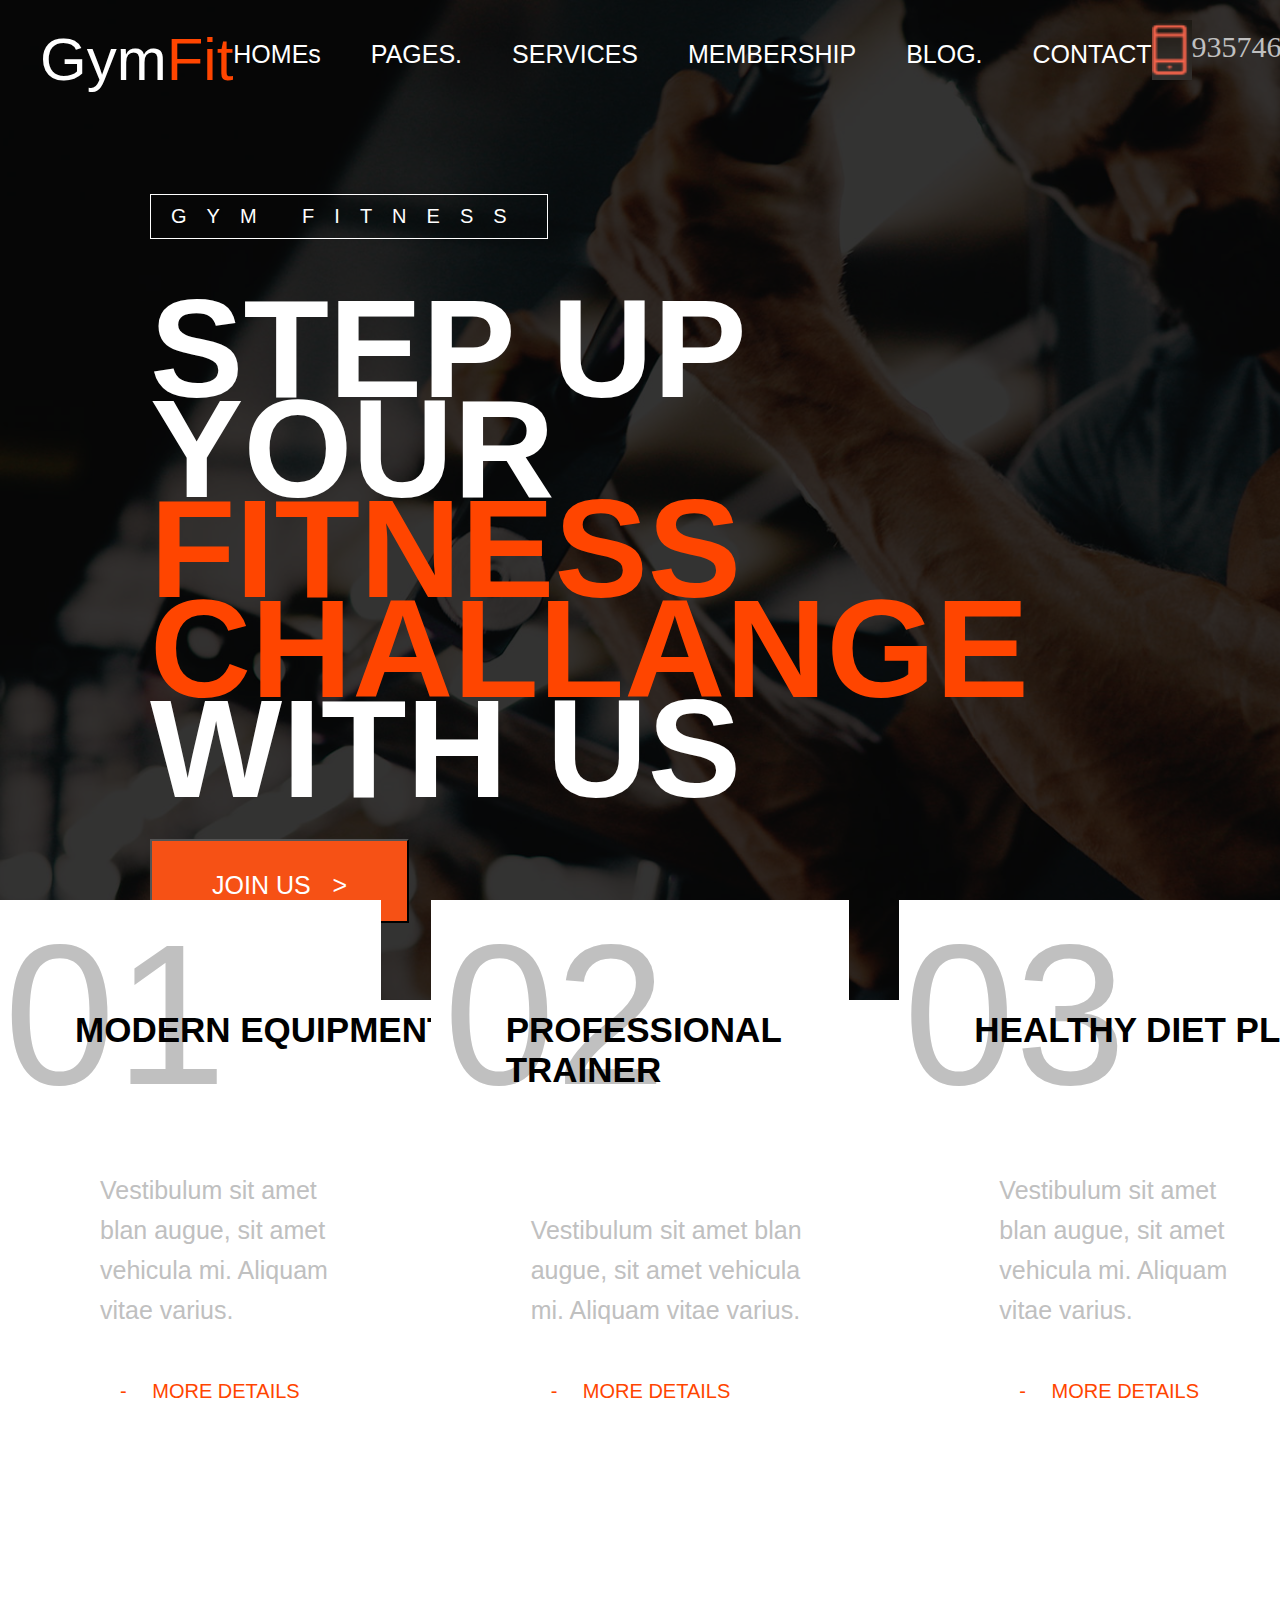
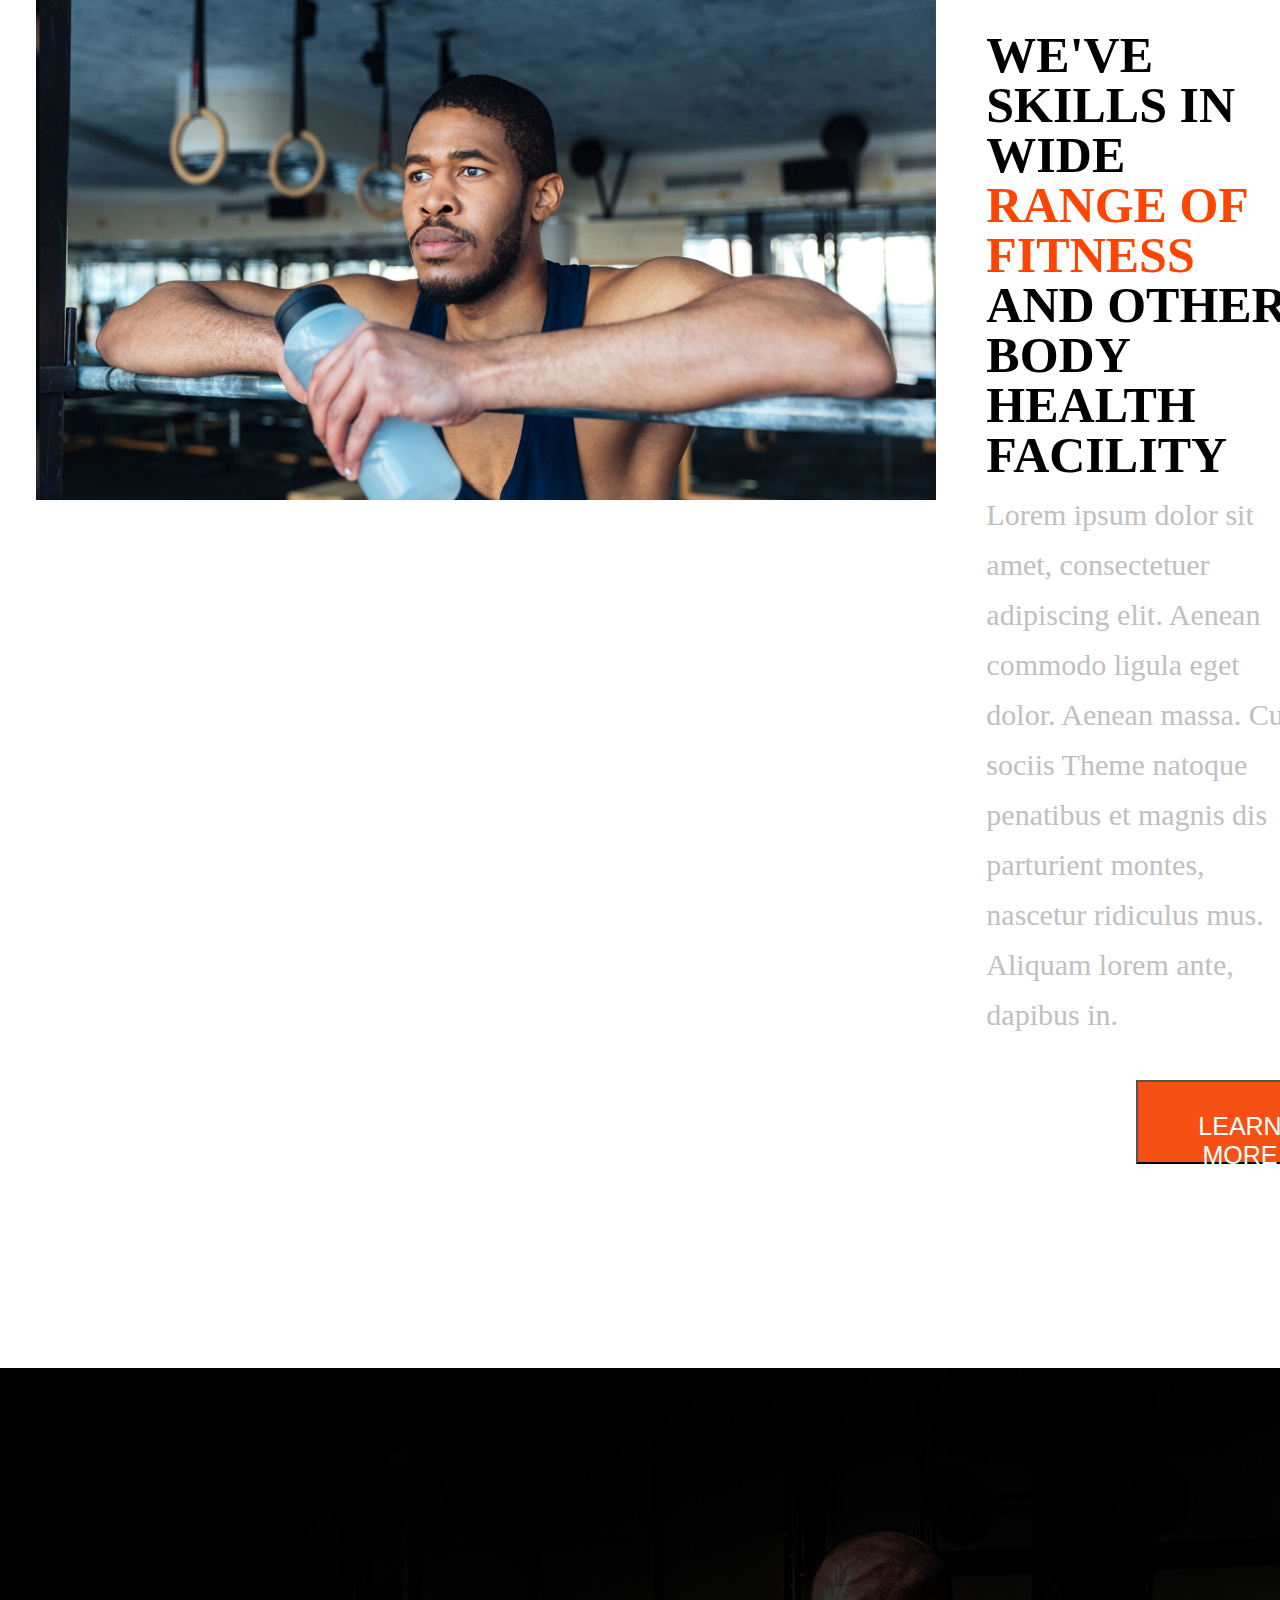
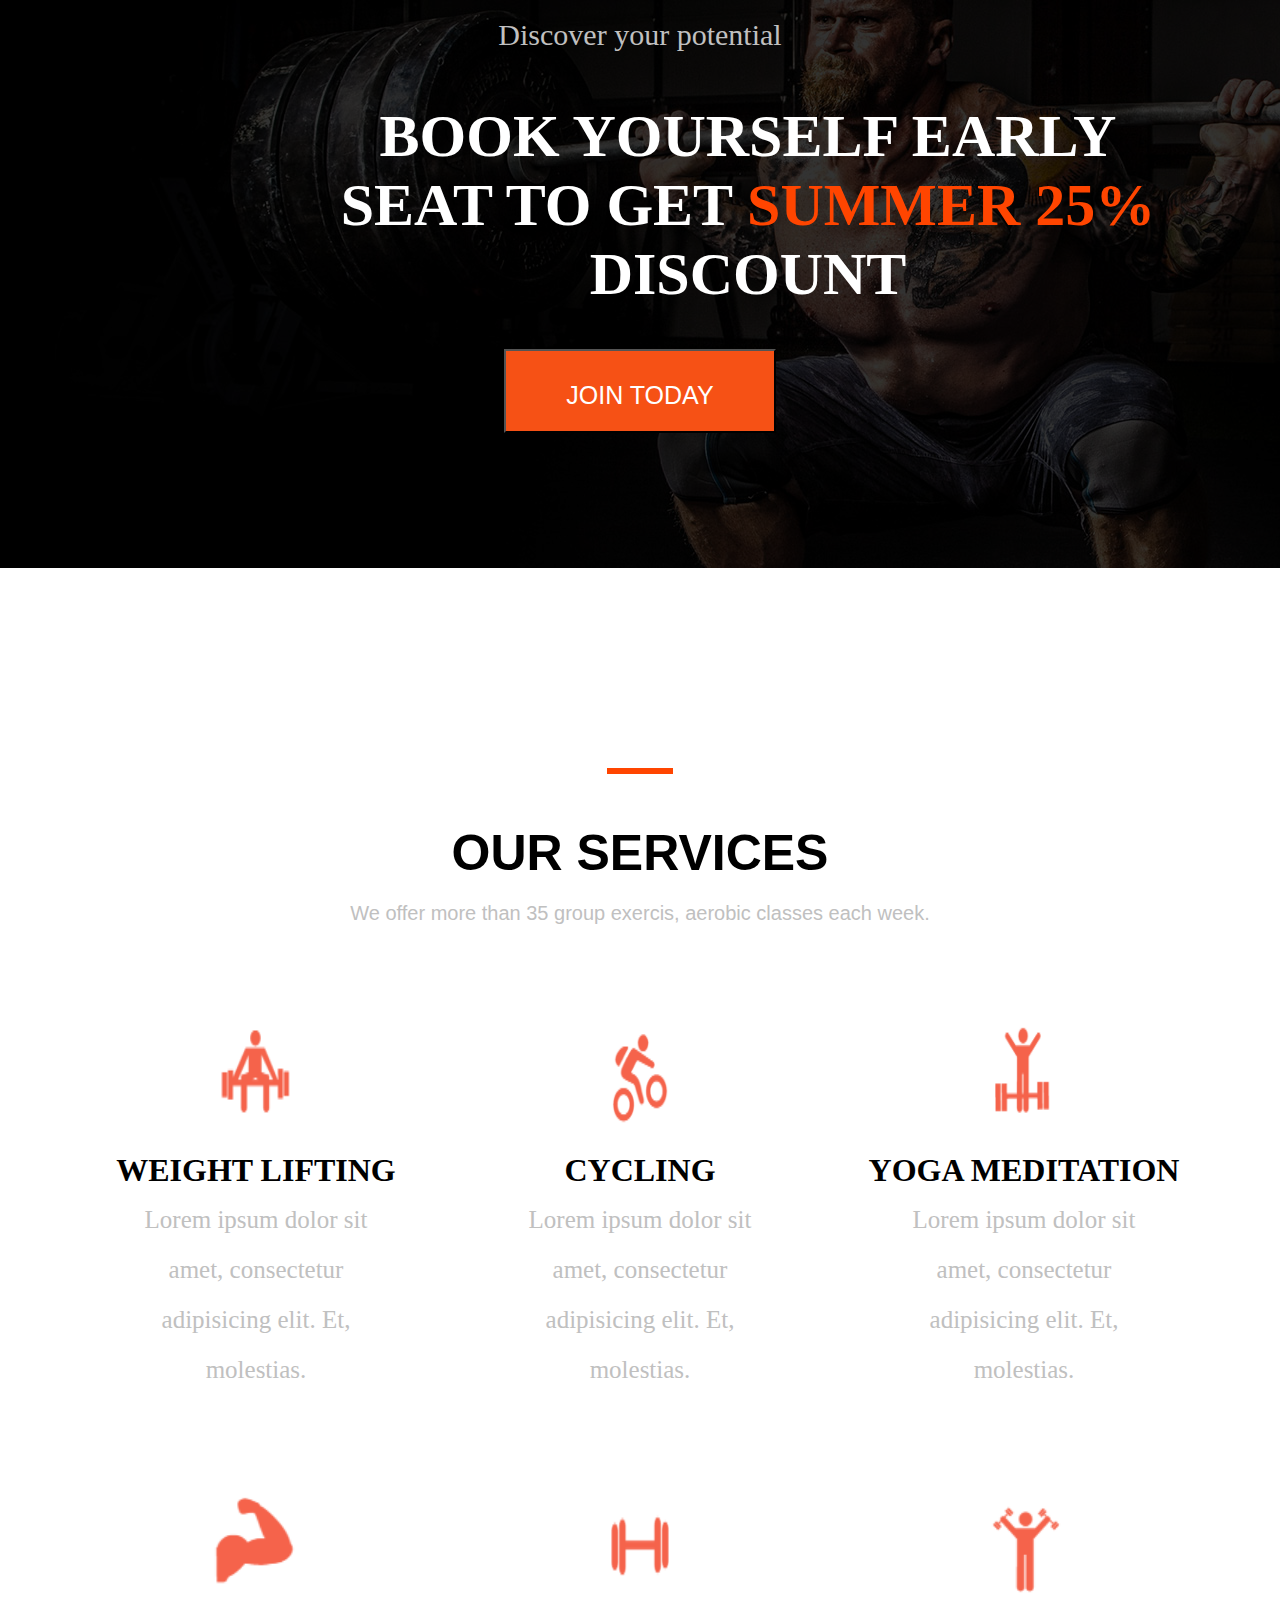
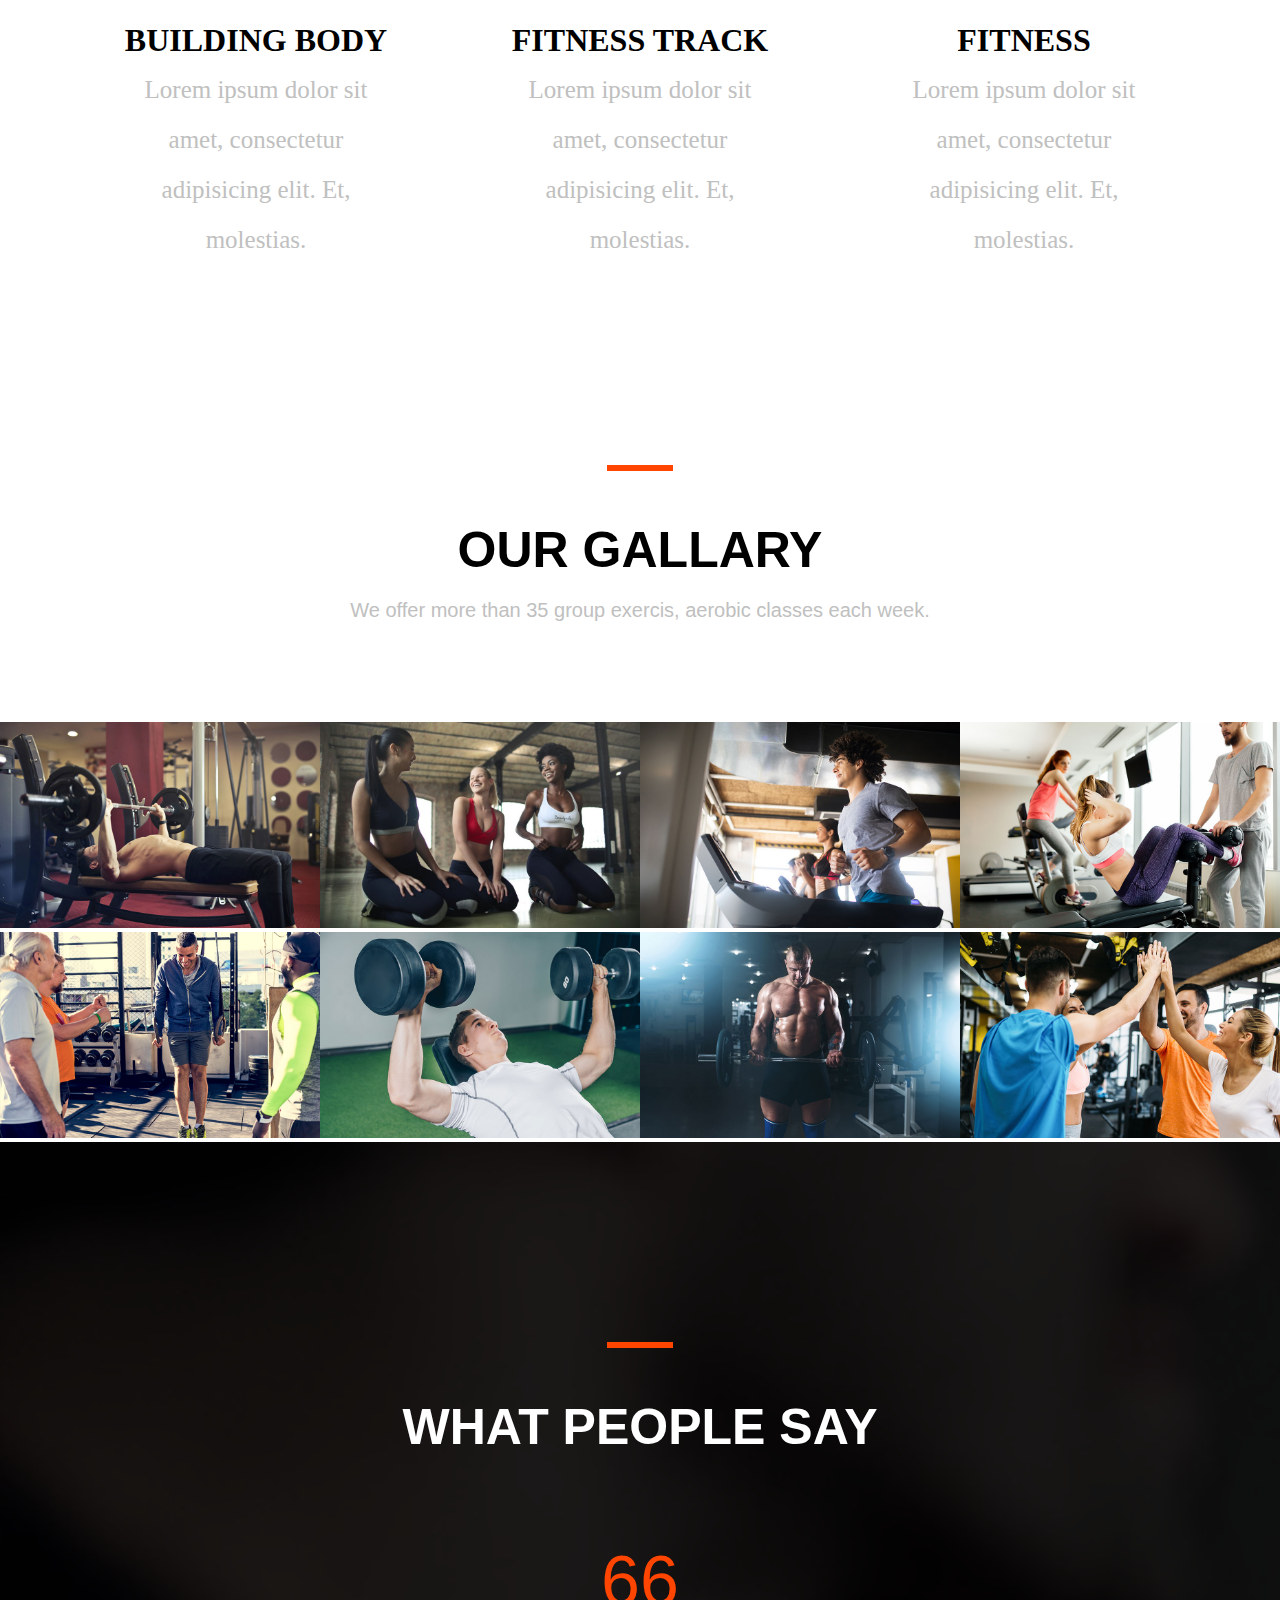
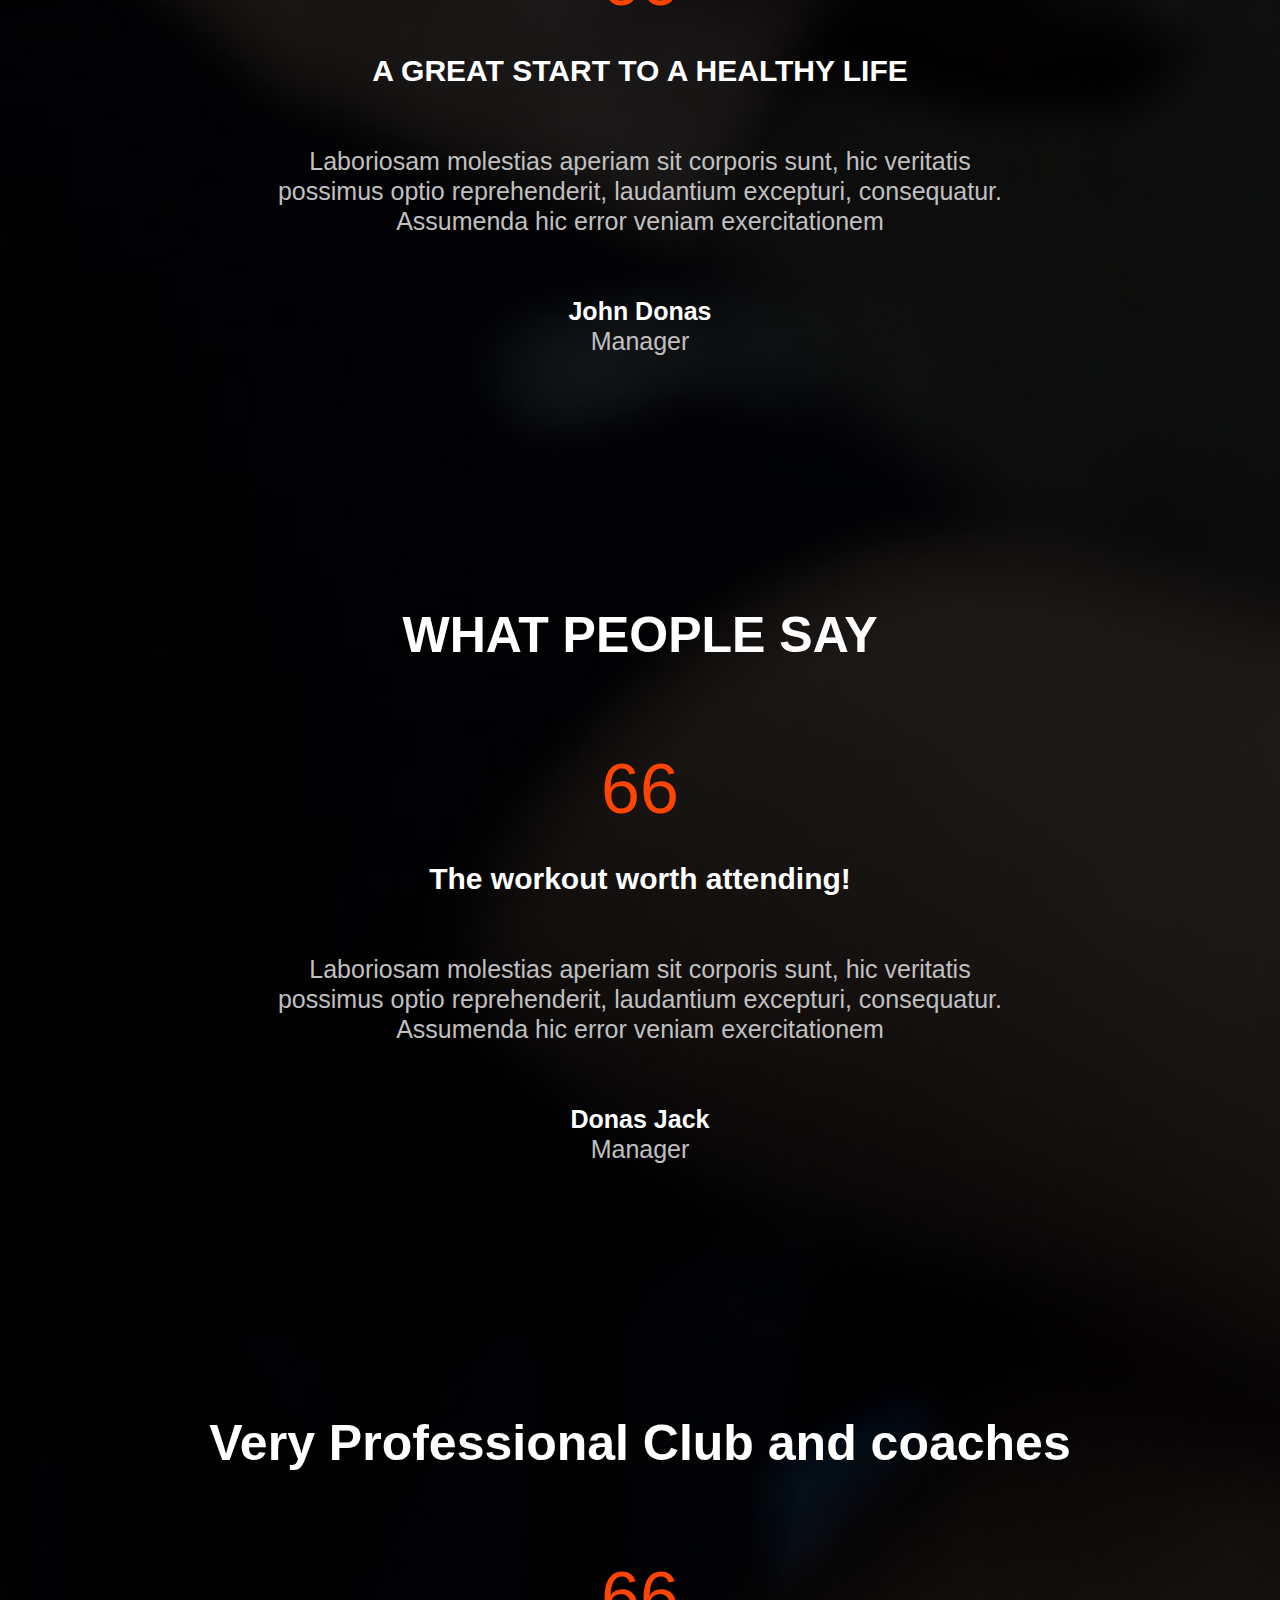
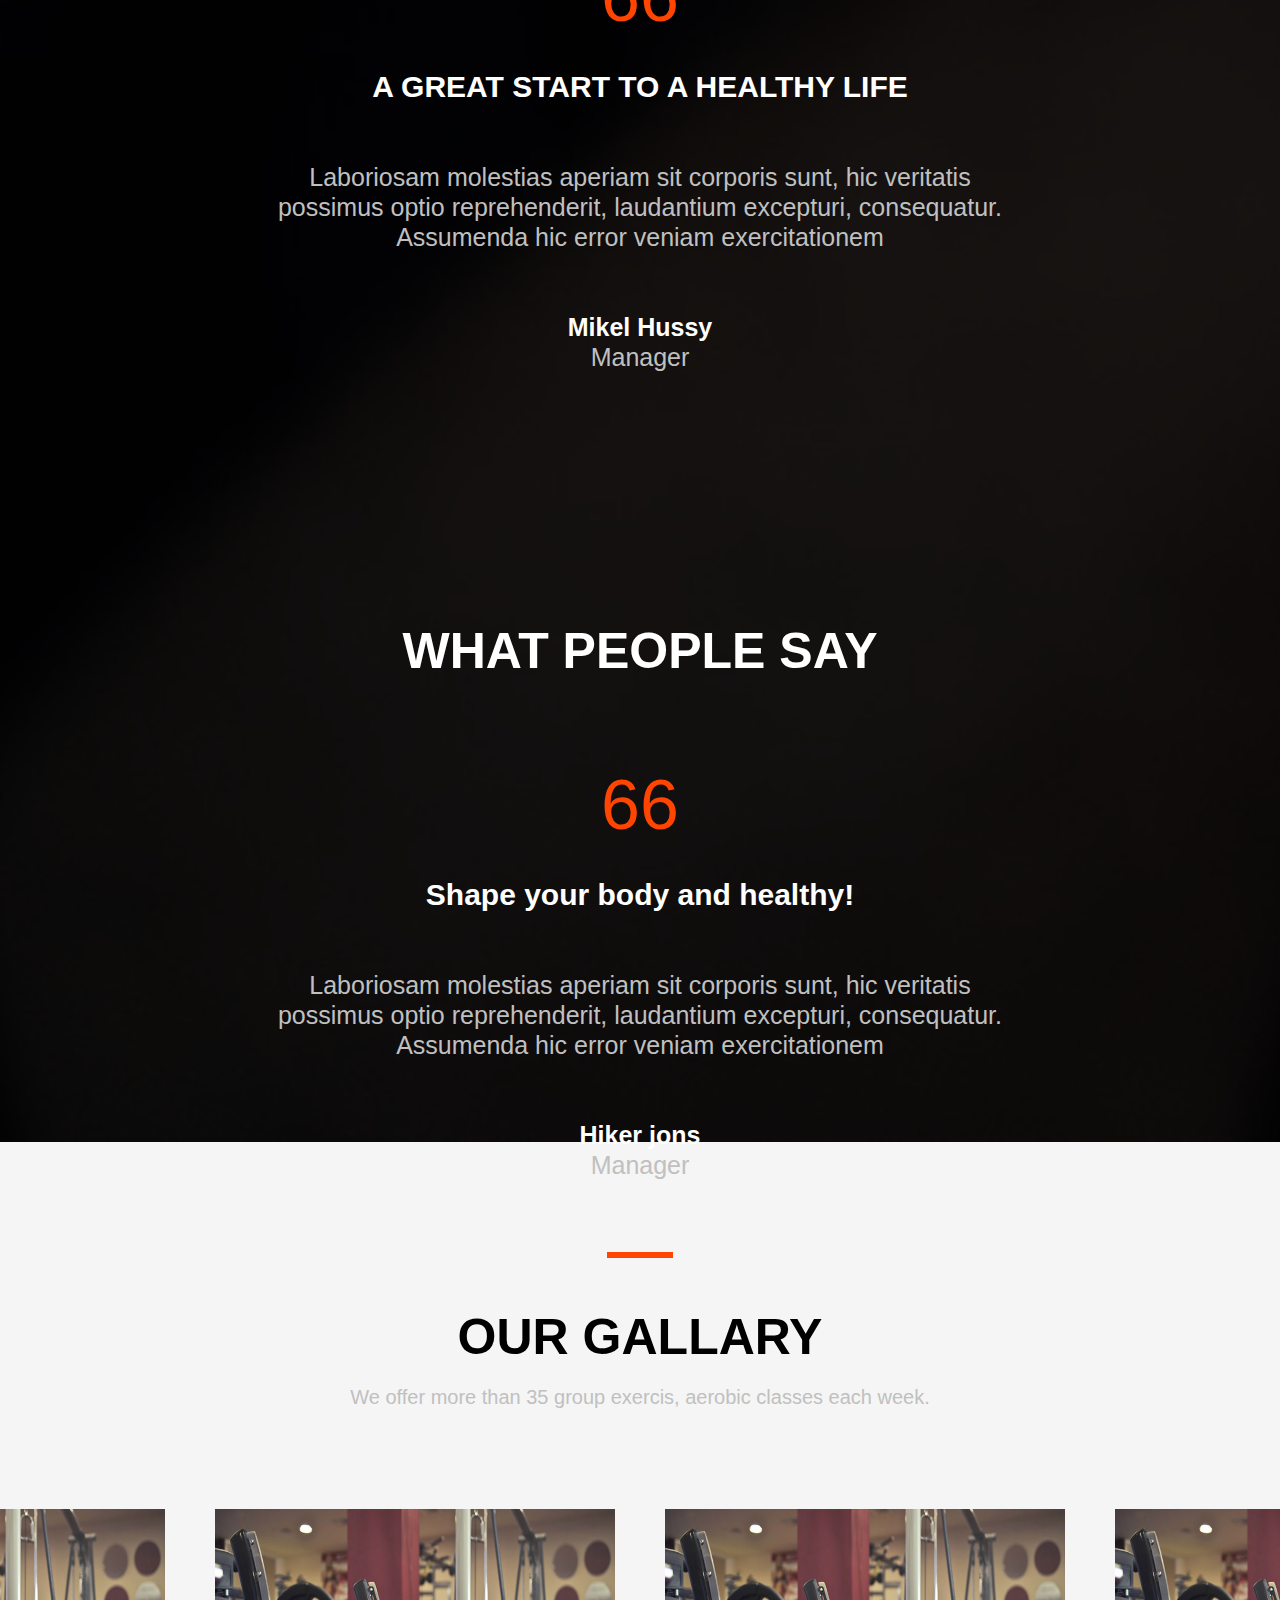
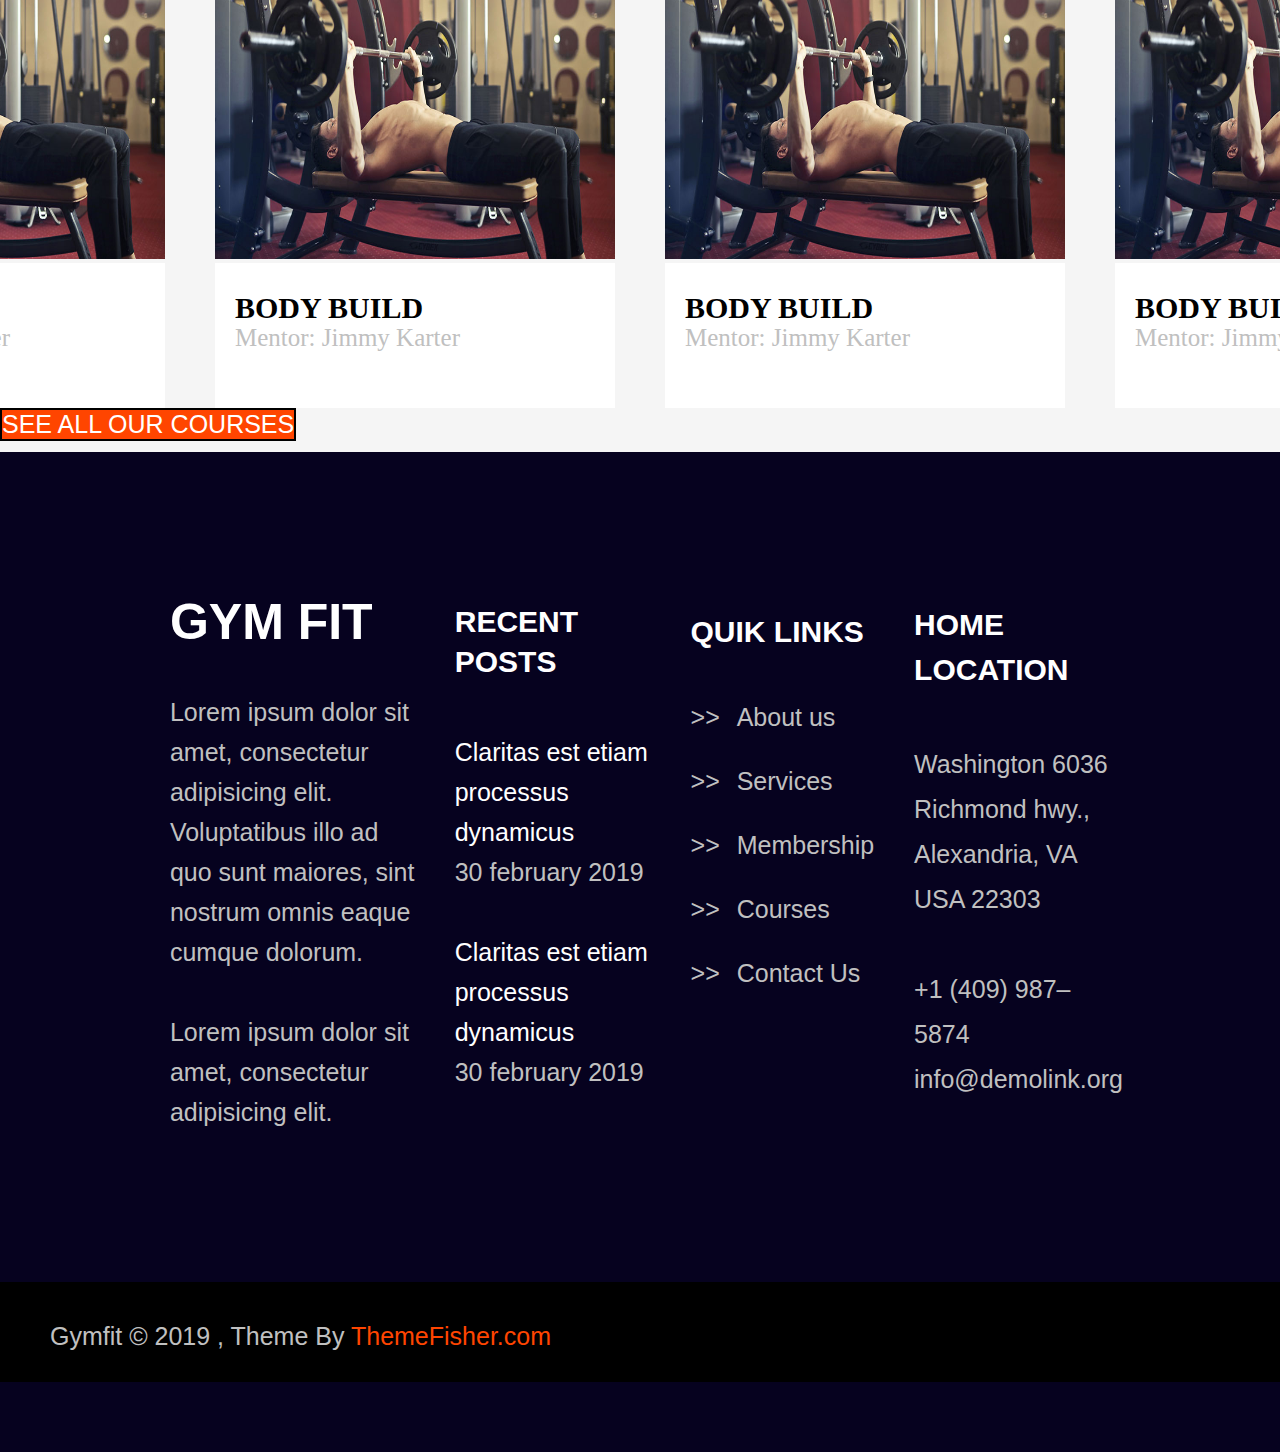
<file: index.html>
<!DOCTYPE html>
<html lang="en">
<head>
    <meta charset="UTF-8">
    <meta name="viewport" content="width=device-width, initial-scale=1.0">
    <title>GymFitness</title> 
    <link rel="stylesheet" href="/assets/css/mystyle.css">
</head>
<body>
    <section class="section1"> 
        <div class="doc">
     <div class="divA">
        <nav class="navbar">
            <div style="color: white; font-size: 60px; padding-top: 25px; font-family: sans-serif;">Gym<span style="color: orangered;">Fit</span></div>
            <div class="content">
              <a href="#">HOMEs</a>
              <a href="#">PAGES.</a>
              <a href="#">SERVICES</a>
              <a href="#">MEMBERSHIP</a>
              <a href="#">BLOG.</a>
              <a href="#">CONTACT</a>
             </div>
                    <div style="display: flex; color: orangered;">

                        <p style="padding-top: 20px;"><img src="/assets/css/phone2.PNG" height="60px"; width="40px"></p> 
                        <p style="font-size: 30px; padding-top: 30px;">9357463857363</p>
                    </div>
            </nav>
     </div>  
                  <div class="hi"> GYM FITNESS</div> 
                  <div class="gym"><h1>STEP UP YOUR <span style="color: orangered;">FITNESS CHALLANGE</span> WITH US</h1></div> 
                  <button class="button1"> 
                    JOIN US   <span style="padding-left: 15px;"> > </span>
                  </button>
    </div>
    </section> 

    <section class="section2"> 
        <div class="divB">
            <div class="am1">
                <p style="font-size: 200px; text-align: center; margin-right: 150px; color: silver;">01</p> 
                <h2 class="h2">MODERN EQUIPMENT</h2> 
                <p class="p1">Vestibulum sit amet blan augue, sit amet vehicula mi. Aliquam vitae varius.

                </p> 
                <button class="button2">
                    -<span style="margin-left: 20px;"> MORE DETAILS</span>
                 </button>
            </div>
            <div class="am2">
                <p  style="font-size: 200px; text-align: center; margin-right: 170px; color: silver;">02</p>
                <h2 class="h2"> PROFESSIONAL TRAINER</h2> 
                <p class="p1">Vestibulum sit amet blan augue, sit amet vehicula mi. Aliquam vitae varius.
                </p> 
                <button class="button2">
                   -<span style="margin-left: 20px;"> MORE DETAILS</span>
                </button>
            </div>
            <div class="am3">
                <p style="font-size: 200px; text-align: center; margin-right: 150px; color: silver;">03</p>
                <h2 class="h2"> HEALTHY DIET PLAN</h2> 
                <p class="p1">Vestibulum sit amet blan augue, sit amet vehicula mi. Aliquam vitae varius.

                </p> 
                <button class="button2">
                    -<span style="margin-left: 20px;"> MORE DETAILS</span>
                 </button>
            </div>
        </div>
               <div class="divC">
                <div class="image"><img src="/assets/css/bg-5.jpg" width="900px" height="500px"></div>
                <div class="text1">
                    <h1 style="
                        font-size: 50px;
                        width: 90%;
                        line-height: 50px;
                        margin-top: 30px;">WE'VE SKILLS IN <br> WIDE  <span style="color: orangered;">RANGE OF FITNESS</span> AND OTHER BODY HEALTH FACILITY
                         </h1> 
                        <p style="
                        font-size: 30px; 
                        width: 90%;
                        margin-top: 10px; 
                        color: silver; 
                        line-height: 50px;">Lorem ipsum dolor sit amet, consectetuer adipiscing elit. Aenean commodo ligula eget dolor. Aenean massa. Cum sociis Theme natoque penatibus et magnis dis parturient montes, nascetur ridiculus mus. Aliquam lorem ante, dapibus in.

                        </p> 

                        <button class="button3">
                            LEARN MORE
                           </button>
                </div> 
        
            
               </div> 
              
    </section> 

    <section class="section3"> 
        <div class="divD"> 
            <p style="padding-top: 250px; font-size: 30px;">Discover your potential</p> 
            <h2 style="font-size: 60px;
            width: 70%; 
            margin-top: 50px; 
            padding-left: 300px;">BOOK YOURSELF EARLY SEAT TO GET <span style="color: orangered;"> SUMMER 25% </span>DISCOUNT</h2>

            <button class="button4">
                JOIN TODAY
            </button>
        </div>

    </section> 

    <section class="section4"> 
        <div class="divE">
            <div class="room">
                <div class="flex"></div> 
                <h1 style="font-size: 50px; 
                padding-top: 50px;">OUR SERVICES</h1> 
                <P style="font-size: 20px; 
                padding-top: 20px;">We offer more than 35 group exercis, aerobic classes each week.

                </P>
            </div>  


            <div class="divF"> 
                <div style="width: 30%;
                text-align: center; line-height: 50px;"> 
                    <img src="/assets/css/weight1.PNG" height="100px" width="100px"> 
                    <h1 style="">WEIGHT LIFTING</h1> 
                    <p style="
                    font-size: 25px; 
                    width: 60%; margin: auto;">Lorem ipsum dolor sit amet, consectetur adipisicing elit. Et, molestias.

                    </p> 

                </div>
                
                <div style="width: 30%;  text-align: center; line-height: 50px;">
                    <img src="/assets/css/cycling.PNG" width="100px" height="100px"> 
                    <h1>CYCLING</h1> 
                    <p  style="
                    font-size: 25px; 
                    width: 60%; margin: auto;"> Lorem ipsum dolor sit amet, consectetur adipisicing elit. Et, molestias.

                    </p>
                </div> 

                <div style="width: 30%; text-align: center; line-height: 50px;">
                    <img src="/assets/css/weight2.PNG" height="100px" width="100px"> 
                    <h1>YOGA MEDITATION</h1>
                    <p  style="
                    font-size: 25px; 
                   width: 60%; margin: auto; "> Lorem ipsum dolor sit amet, consectetur adipisicing elit. Et, molestias.

                    </p>
                </div>
                    
          </div>

          <div class="divF"> 
            <div style="width: 30%;
            text-align: center; line-height: 50px;"> 
                <img src="/assets/css/arm.PNG" height="100px" width="100px"> 
                <h1 style="">BUILDING BODY</h1> 
                <p style="
                font-size: 25px; 
                width: 60%; margin: auto;">Lorem ipsum dolor sit amet, consectetur adipisicing elit. Et, molestias.

                </p> 

            </div>
            
            <div style="width: 30%;  text-align: center; line-height: 50px;">
                <img src="/assets/css/dumbell.PNG" width="100px" height="100px"> 
                <h1>FITNESS TRACK</h1> 
                <p  style="
                font-size: 25px; 
                width: 60%; margin: auto;"> Lorem ipsum dolor sit amet, consectetur adipisicing elit. Et, molestias.

                </p>
            </div> 

            <div style="width: 30%; text-align: center; line-height: 50px;">
                <img src="/assets/css/dumbell2.PNG" height="100px" width="100px"> 
                <h1>FITNESS</h1>
                <p  style="
                font-size: 25px; 
               width: 60%; margin: auto; "> Lorem ipsum dolor sit amet, consectetur adipisicing elit. Et, molestias.

                </p>
            </div>
                
      </div>
  </div>
</section> 

<section class="section5"> 
    <div class="divG">
        <div class="room">
            <div class="flex"></div> 
            <h1 style="font-size: 50px; 
            padding-top: 50px;">OUR GALLARY</h1> 
            <P style="font-size: 20px; 
            padding-top: 20px;">We offer more than 35 group exercis, aerobic classes each week.</P>
        </div>
 </div> 

 <div class="divH">
    <div style=" height: 100%;"> 
        <img src="/assets/css/gallery-01.jpg" alt="" width="100%" > </div>

    <div  style=" ">
        <img src="/assets/css/gallery-02.jpg" alt="" width="100%"  >
    </div> 

    <div  style=" ">
        <img src="/assets/css/gallery-03 (1).jpg" alt=""  width="100%">
         </div> 

    <div  style="  ">
        <img src="/assets/css/gallery-04.jpg" alt=""  width="100%" height="px">
    </div>

    <div style=" "> 
        <img src="/assets/css/gallery-05.jpg" alt="" width="100%" > </div>

    <div  style=" ">
        <img src="/assets/css/gallery-06.jpg" alt="" width="100%"  >
    </div> 

    <div  style=" ">
        <img src="/assets/css/gallery-07.jpg" alt=""  width="100%">
         </div> 

    <div  style="  ">
        <img src="/assets/css/gallery-08.jpg" alt=""  width="100%" height="px">
    </div>


</div>



</section> 


<section class="section6">  
    <div class="text4">
    <div class="divI">
        <div class="room">
            <div class="flex"></div> 
            <h1 style="font-size: 50px; 
            padding-top: 50px; 
            color: white;">WHAT PEOPLE SAY</h1> 
        
        <!-- <div class="divJ">  -->
            <div class="divK">
                <p style="
                   font-size: 70px 
                   ; color: orangered;
                   margin-top: 60px;
                   ">66</p> 

                <h1 style="
                font-size: 30px;
                margin-top: 60px;">A GREAT START TO A HEALTHY LIFE</h1>
                
                
                <P style="
                color: silver;
                width: 60%; text-align: center; 
                margin: auto;
                margin-top: 60px;
                font-size: 25px;">Laboriosam molestias aperiam sit corporis sunt, hic veritatis possimus optio reprehenderit, laudantium excepturi, consequatur. Assumenda hic error veniam exercitationem

                </P> 

                <h3 style="
                  margin-top: 60px;
                  font-size: 25px;">John Donas</h3>  

                <p style="
               color: silver; 
               font-size: 25px; ">Manager</p> 
            </div>   

            </div>

            

        </div>        

        <div class="room">
            <!-- <div class="flex"></div>  -->
            <h1 style="font-size: 50px; 
            padding-top: 50px; 
            color: white;">WHAT PEOPLE SAY</h1> 
        
        <!-- <div class="divJ">  -->
            <div class="divK">
                <p style="
                   font-size: 70px 
                   ; color: orangered;
                   margin-top: 60px;
                   ">66</p> 

                <h1 style="
                font-size: 30px;
                margin-top: 60px;"> The workout worth attending!
</h1>
                
                
                <P style="
                color: silver;
                width: 60%; text-align: center; 
                margin: auto;
                margin-top: 60px;
                font-size: 25px;">Laboriosam molestias aperiam sit corporis sunt, hic veritatis possimus optio reprehenderit, laudantium excepturi, consequatur. Assumenda hic error veniam exercitationem

                </P> 

                <h3 style="
                  margin-top: 60px;
                  font-size: 25px;">Donas Jack
</h3>  

                <p style="
               color: silver; 
               font-size: 25px; ">Manager</p> 
            </div>   

            </div>


            <div class="room">
                <!-- <div class="flex"></div>  -->
                <h1 style="font-size: 50px; 
                padding-top: 50px; 
                color: white;">Very Professional Club and coaches
</h1> 
            
            <!-- <div class="divJ">  -->
                <div class="divK">
                    <p style="
                       font-size: 70px 
                       ; color: orangered;
                       margin-top: 60px;
                       ">66</p> 
    
                    <h1 style="
                    font-size: 30px;
                    margin-top: 60px;">A GREAT START TO A HEALTHY LIFE</h1>
                    
                    
                    <P style="
                    color: silver;
                    width: 60%; text-align: center; 
                    margin: auto;
                    margin-top: 60px;
                    font-size: 25px;">Laboriosam molestias aperiam sit corporis sunt, hic veritatis possimus optio reprehenderit, laudantium excepturi, consequatur. Assumenda hic error veniam exercitationem
    
                    </P> 
    
                    <h3 style="
                      margin-top: 60px;
                      font-size: 25px;">Mikel Hussy
</h3>  
    
                    <p style="
                   color: silver; 
                   font-size: 25px; ">Manager</p> 
                </div>   
    
                </div> 

                <div class="room">
                    <!-- <div class="flex"></div>  -->
                    <h1 style="font-size: 50px; 
                    padding-top: 50px; 
                    color: white;">WHAT PEOPLE SAY</h1> 
                
                <!-- <div class="divJ">  -->
                    <div class="divK">
                        <p style="
                           font-size: 70px 
                           ; color: orangered;
                           margin-top: 60px;
                           ">66</p> 
        
                        <h1 style="
                        font-size: 30px;
                        margin-top: 60px;"> Shape your body and healthy!

        </h1>
                        
                        
                        <P style="
                        color: silver;
                        width: 60%; text-align: center; 
                        margin: auto;
                        margin-top: 60px;
                        font-size: 25px;">Laboriosam molestias aperiam sit corporis sunt, hic veritatis possimus optio reprehenderit, laudantium excepturi, consequatur. Assumenda hic error veniam exercitationem
        
                        </P> 
        
                        <h3 style="
                          margin-top: 60px;
                          font-size: 25px;">Hiker jons

        </h3>  
        
                        <p style="
                       color: silver; 
                       font-size: 25px; ">Manager</p> 
                    </div>   
        
                    </div>
    </div>


    <!-- </div> -->
</section> 


<section class="section8" style="padding-top: 10px;">
       <div class="goat">
        <div class="rom">
            <div class="flee"></div> 
            <h1 style="font-size: 50px; 
            padding-top: 50px;">OUR GALLARY</h1> 
            <P style="font-size: 20px; 
            padding-top: 20px;">We offer more than 35 group exercis, aerobic classes each week.

</P>
        </div> 


        <div class="kill">
               <div>
                  <img src="/assets/css/gallery-01.jpg" alt="" class="img"> 
                    <div class="deck"> 
                    <h2>BODY BUILD</h2>
                    <P>Mentor: Jimmy Karter</P>
                  </div>
               </div>

               <div>
                <img src="/assets/css/gallery-01.jpg" alt="" class="img"> 
                  <div class="deck"> 
                  <h2>BODY BUILD</h2>
                  <P>Mentor: Jimmy Karter</P>
                </div>
             </div> 

             <div>
                <img src="/assets/css/gallery-01.jpg" alt="" class="img"> 
                  <div class="deck"> 
                  <h2>BODY BUILD</h2>
                  <P>Mentor: Jimmy Karter</P>
                </div>
             </div> 

             <div>
                <img src="/assets/css/gallery-01.jpg" alt="" class="img"> 
                  <div class="deck"> 
                  <h2>BODY BUILD</h2>
                  <P>Mentor: Jimmy Karter</P>
                </div>
             </div>
               




            </div>

            <!-- <button class="buttonz"> 
                 SEE ALL OUR COURSES
              </button> --> 


              <button class="z">

                SEE ALL OUR COURSES
              </button>

       </div>
</section> 


<footer class="footer">
          <div class="poop">
            <div class="dog">
                  <h1 style="
                    font-size: 50px;">GYM FIT</h1> 
                  <p style="
                  padding-top: 50px;">Lorem ipsum dolor sit amet, consectetur adipisicing elit. Voluptatibus illo ad quo sunt maiores, sint nostrum omnis eaque cumque dolorum.</p> <br>
                  <p>Lorem ipsum dolor sit amet, consectetur adipisicing elit.</p>
            </div>

            <div class="bat">
                   <h2>RECENT POSTS</h2> 
                   <p   style="
                   color: white;
                   padding-top: 50px;">Claritas est etiam processus dynamicus</p>
                   <p > 30 february 2019</p>  <br> 
                   <p   style="
                   color: white;"> Claritas est etiam processus dynamicus</p>
                   <p> 30 february 2019 </p>
            </div>

             <div class="bite">
             <h2> QUIK LINKS</h2> 

             <ul  style="
                  padding-top: 25px;">
                <li> <a href="#"> >>  <span 
                    style="margin-left: 10px;">About us</span> </a></li>  
                <li> <a href="#"> >> <span  style="margin-left: 10px;">Services</span></a></li> 
                <li> <a href="#"> >> <span  style="margin-left: 10px;">Membership</span> </a></li> 
                <li> <a href="#"> >>  <span  style="margin-left: 10px;">Courses</span></a></li> 
                <li> <a href="#"> >> <span  style="margin-left: 10px;">Contact Us</span></a></li> 
             </ul>
             </div>

            <div class="get">
                <h2>HOME LOCATION</h2> 
                <p  style="
                  padding-top: 50px;">Washington 6036 Richmond hwy., Alexandria, VA USA 22303  </p> <br>
                <p> +1 (409) 987–5874 info@demolink.org
                </p>
            </div>
          </div> 

          <div class="divz"> 
            <div class="ant">

            <div>
                <p>Gymfit © 2019 , Theme By <span style="color: orangered;">ThemeFisher.com</span></p>
            </div> 
            <div style="display: flex; gap: 20px;">
             <p>  <img src="/assets/css/facebook.PNG" alt="" width="50px" height="50px"></p> 
              <p>  <img src="/assets/css/twitter.PNG" alt=""  width="50px" height="50px"></p> 
              <p>  <img src="/assets/css/dog.PNG" alt=""  width="50px" height="50px"></p> 
            </div> 

        </div>
          </div>
</footer>
</body>
</html>
</file>
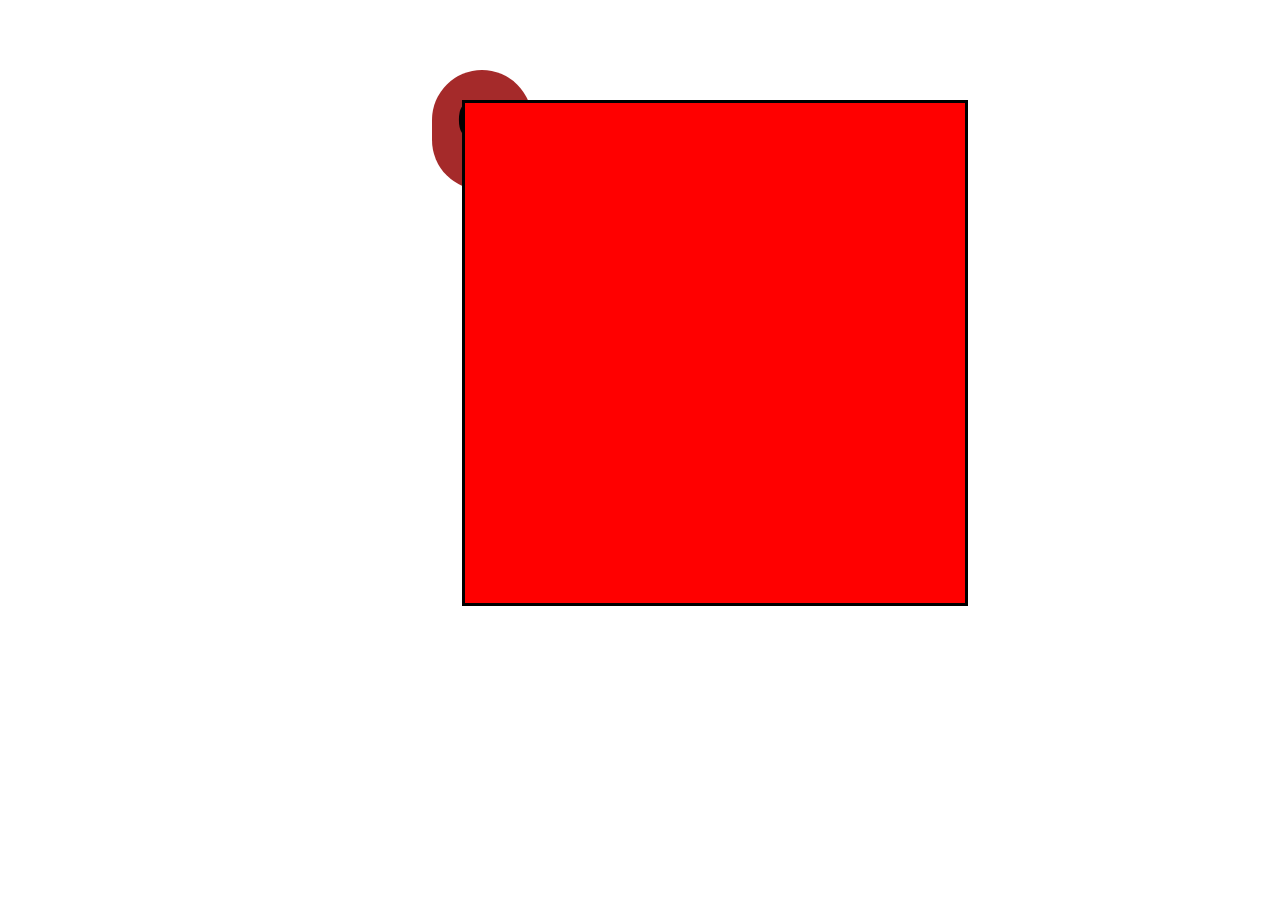
<file: test.html>
<!DOCTYPE html>
<html lang="en">
<head>
    <meta charset="UTF-8">
    <meta name="viewport" content="width=device-width, initial-scale=1.0">
    <title>Document</title> 
    <style>
.divA{
     /* border-style:solid;  */
width: 100px; 
height: 100px; 
background-color: brown; 
position: relative; 
left:120px; 
border-radius: 50px;
bottom: 30px; 
color: black; 
font-size: 50px; 
text-align: center; 
padding-top: 20px;} 

.divB{ border-style:solid; 
width: 500px; 
z-index: 99;
height: 500px; 
background-color:red; 
/* position: absolute;  */
}

    </style>
</head>
<body>
<div  style="display: flex; justify-content: center; gap: 50px; margin-top: 100px ;">
    <div class="divA"> 01</div> 
    <div class="divB"></div> 

</div>

</body>
</html>
</file>
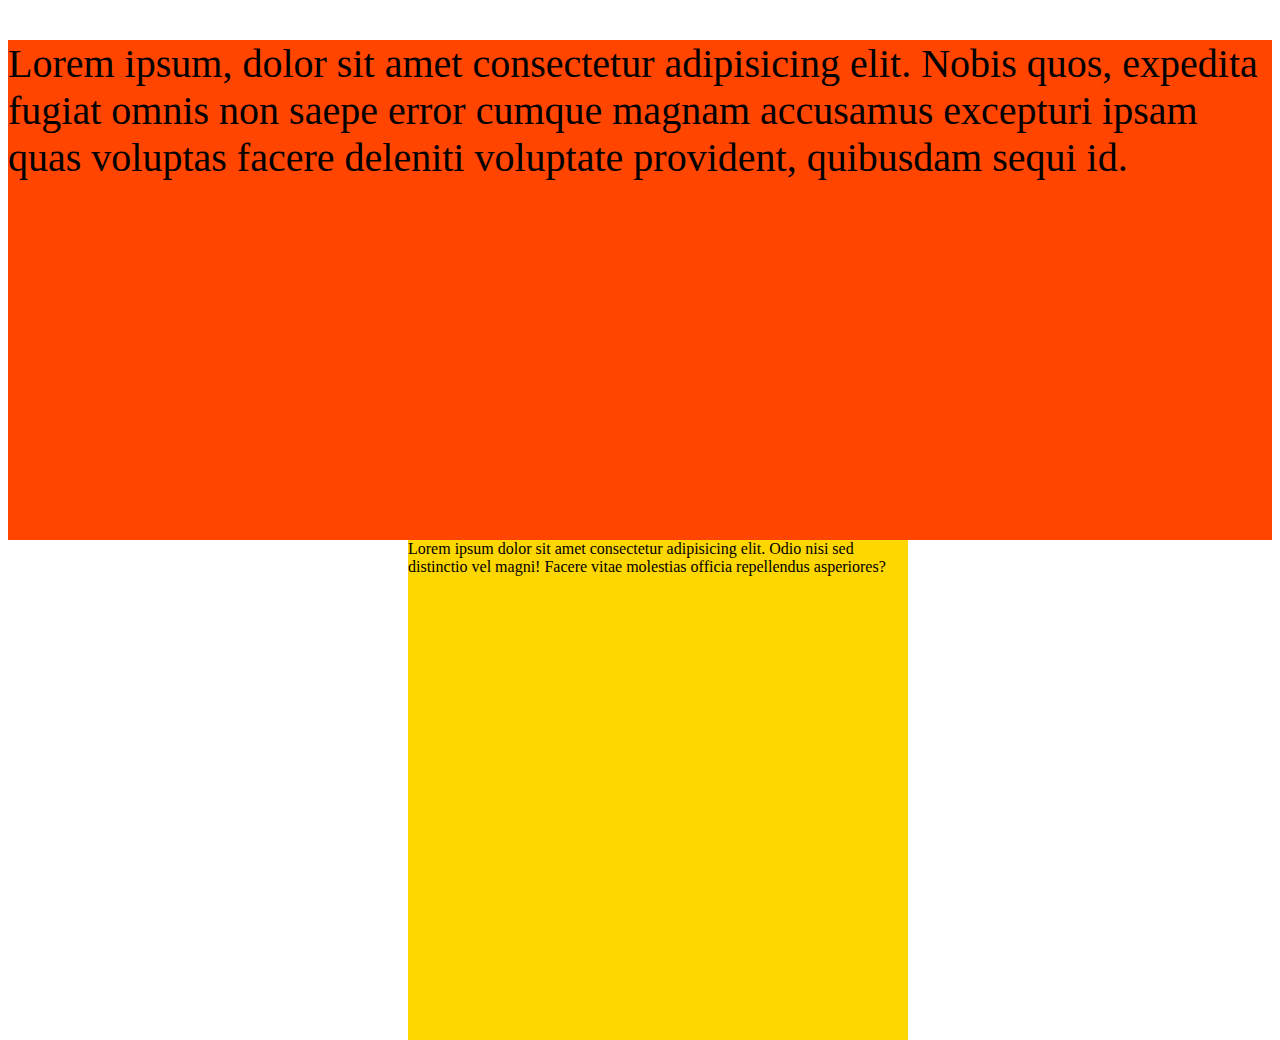
<file: try.html>
<!DOCTYPE html>
<html lang="en">
<head>
    <meta charset="UTF-8">
    <meta name="viewport" content="width=device-width, initial-scale=1.0">
    <title>Document</title>
    <style>
        .position{
            background: orangered;
            position: relative;
            width: 100%;
            height: 500px;
        }
        .background{
            position: absolute;
            background: gold;
            width: 500px;
            left: 400px;
            top: 500px;
            height: 500px;
        }
    </style>
</head>
<body>
    <section  class="position">
        <div>
            <p style="font-size: 40px;">Lorem ipsum, dolor sit amet consectetur adipisicing elit. Nobis quos, expedita fugiat omnis non saepe error cumque magnam accusamus excepturi ipsam quas voluptas facere deleniti voluptate provident, quibusdam sequi id.</p>
            <div class="background">Lorem ipsum dolor sit amet consectetur adipisicing elit. Odio nisi sed distinctio vel magni! Facere vitae molestias officia repellendus asperiores?</div>
        </div>
    </section>
</body>
</html>
</file>
<file: assets/css/mystyle.css>
.section1{ background-image: url(/assets/css/bg-7.jpg); 
background-repeat: no-repeat; 
background-size: cover; 
height: 1000px;} 

*{ padding: 0; margin: 0; box-sizing:;}  

body{ width: 100%;}

.divA{ color: white; 
padding: 0px 40px; }   

.doc{  
    background: rgba(0, 0, 0, 0.8); 
    height: 1000px;

}

.navbar{ display: flex;
     justify-content: space-between; 
     /* cursor: crosshair; */
}  

.navbar a{ 
    cursor: cell;
}

.content{ display: flex; 
font-family: sans-serif; 
padding-top: 40px; 
font-size: 20px; 
gap: 50px; 
font-size: 25px; }   

.content>a{text-decoration: none; 
color: white;}



a:hover{ color: orangered;  width: fit-content; height: fit-content;} 

.hi{ color: white; border-style: solid; 
    width: fit-content; 
    font-size: 20px; 
    padding: 10px 20px; 
    letter-spacing: 20px; 
    border-width: 1px; 
    font-family: sans-serif; margin: 100px 0px 0px 150px;
}

.gym{  color: white; font-size: 70px; font-family: sans-serif; width: 60%; 
 line-height: 100px; padding: 10px 0px 0px 150px; margin-top: 50px;} 

 .button1{  width: fit-content; height: 40px;  font-size: 25px; font-family: sans-serif; 
 margin: 40px 0px  0px 150px; background-color: rgb(246, 81, 21); color: white; padding: 30px 60px 50px 60px;}


 .divB{display: flex; justify-content: center; gap: 50px; font-family: sans-serif;} 

 .am1{ width: 500px; height: 500px; 
position: relative; bottom: 100px; background-color: white;}

 .am2{ width: 550px; height: 500px;
    position: relative; bottom: 100px; background-color: white;}

 .am3{ width: 500px; height: 500px;
    position: relative; bottom: 100px; background-color: white;} 

    .h2{ font-size: 35px; position: relative; 
    bottom: 120px; left: 75px;} 

    .p1{font-size: 25px;  width: 70%; margin-left: 100px; color: silver; line-height: 40px;} 

    .button2{font-size: 20px; margin-left: 100px; color: orangered; margin-top: 50px;
    padding: 0px 20px; border-style: none; background-color: white;} 

    .am2:hover{ background-color: orangered; width: 600px; height: fit-content;}
    .am3:hover{ background-color: orangered; width: 500px; height: fit-content;}
    .am1:hover{ background-color: orangered; width: 500px; height: fit-content;} 

    .divC{ display: flex; justify-content: center; gap: 50px; margin-top: 100px;} 

    .image{margin-left: 100px; }

    .button3{
        width: fit-content; height: 40px;  font-size: 25px; font-family: sans-serif; 
        margin: 40px 0px  0px 150px; background-color: rgb(246, 81, 21); color: white; padding: 30px 60px 50px 60px;
    }

    .section3{background-image: url(/assets/css/slide2.jpg); 
    height: 800px;  margin-top: 200px; text-align: center; 
color: white;} 

.button4{  width: fit-content; height: 40px;  font-size: 25px; font-family: sans-serif; 
    margin: 40px 0px  0px 0px; background-color: rgb(246, 81, 21); color: white; padding: 30px 60px 50px 60px;
font-family: sans-serif;} 

.divD{ 
    background: rgba(0, 0, 0, 0.8);
    height: 800px;} 

.flex{ width: 60px; margin: auto; border-color: orangered;
border-style: solid; height: 1;} 

.room{ text-align: center; margin-top: 200px; font-family: sans-serif;} 

.divF{  margin-top: 100px; display: flex; justify-content:center; }  

.divG{ display: flex; justify-content: center;} 
.divH{ display: grid; 
    justify-content: space-evenly;
    grid-template-columns: auto auto auto auto; 
    margin-top: 100px;}  

.divI{ display: grid;
     justify-content: center; 
     /* margin: 0px 0px 0px 0px; */
    grid-template-columns: auto auto auto auto;
    }

.section6{ 
     background-image: url(/assets/css/bg-cta.jpg); 
     height: 3200px; 
     width: 100%; 
     background-size: cover; 
} 

.divL{ margin-top: 0px;}


.text4{ 
    background: rgba(0, 0, 0, 0.8) ; 
    height: 3200px;
}

.divK{
    color: white; 
    padding-top: 50px; 
    font-family: sans-serif; 
    line-height: 30px;
}

.section8{ 
    background-color: whitesmoke; 
    height: 900px;
} 

.rom{ text-align: center;  font-family: sans-serif;}  

.flee{ width: 60px; margin:0px auto;  border-color: orangered;
    border-style: solid; height: 1; margin-top: 100px;} 
    
    .kill{ display: flex; 
    justify-content: center;
    gap: 50px;
    margin-top: 100px;
          } 

    .img{ width: 400px; 
    height: 350px; 
    
} 

     p{ color: silver ; 
        font-size: 25px;
    } 

     .deck{ 
        /* border-style: solid;  */
        width: 350px; 
        line-height: 30px; 
        background-color: white; 
        height: 100px; 
        padding:30px 30px 15px 20px;
    }

    h2{ font-size: 30px;}  

    .z{ 
        border-style: solid; 
        color: white; 
        font-size: 25px; 
        background-color: orangered; 
        text-align: center; 
        /* margin-right: auto;  */
        /* margin-left: 700px ;  */
        align-items: center;

         }



         .footer{ 
                  background-color: rgb(6, 2, 31); 
                  height: 1000px;  
                  color: white; 
                  font-family: sans-serif;

         } 

         .poop{ 
            display: flex; 
            justify-content: space-around; 
            padding: 150px;
         } 

         .dog{ 
            width: 25%; 
            line-height: 40px;
         } 

         .bat{ 
            width: 20%; 
            line-height: 40px;
         }

         .bite{ 
        line-height: 60px;
         } 

        ul{ list-style: none;  
        margin: 0;
        padding: 0
    }  

        a{ text-decoration: none; 
        color: silver; 
        font-size: 25px;
    }    

    a:hover{ color: orangered ;}

    .get{ 
        width: 20%; 
        line-height: 45px;
    }

    .divz{ 
        /* border-style: solid; */
        width: 1800px; 
        height: 100px;
        background-color: black; 
        margin-left: auto;
        margin-right: auto; 
        /* display: flex; 
        justify-content: space-between; 
        text-align: center; */
    } 

    .ant{ 
        display: flex; 
        justify-content: space-between; 
        padding: 40px 50px 0px 50px ;
    }





    /* .buttonz{  width: 500px;
         height: 40px;
           font-size: 25px;
            font-family: sans-serif;
        /* margin: 40px 0px  0px 150px; */
         background-color: rgb(246, 81, 21);
          color: white;
           /* padding: 30px 60px 50px 60px;  */
        text-align: center; 
        margin: auto ;  
        margin-top: 100px;
    
    } */
</file>
